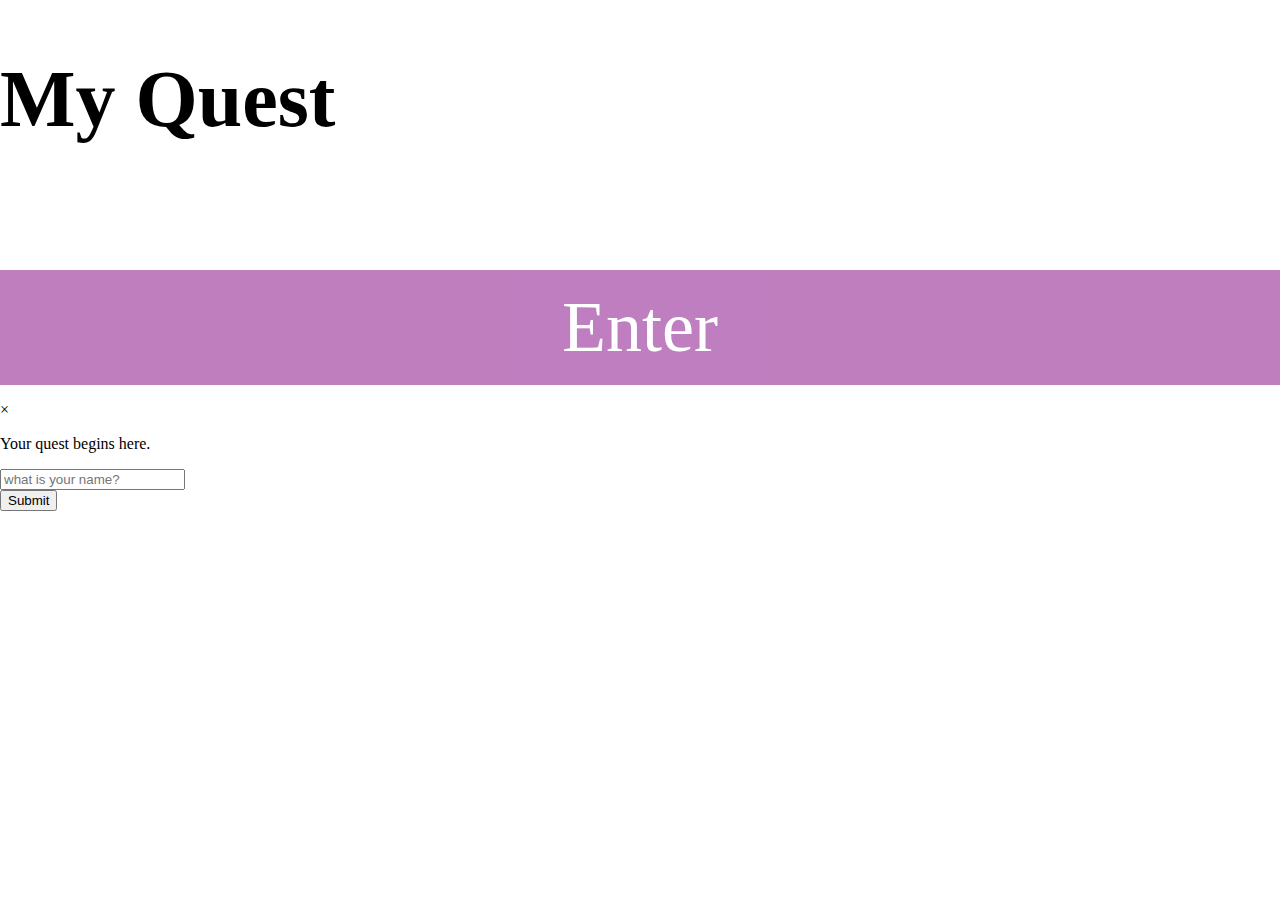
<file: game.html>
<!doctype html>
<html>
<head>
<title> my game load screen </title>
   <link rel="stylesheet" href="style.css">
</head>
<body>
<div class="container">
   <h1>My Quest</h1>
   <button id="register">Enter</button>
   </div>
   
   <div id="registermod" class="modal">
       <div class="registermodcontent">
        <p class="close">&times; </p>
                        <p> Your quest begins here.</p>
          
          <form autocomplete="off">
             <input id="username" type="text"
           name="username" placeholder="what is your name?" autocomplete="off"/><br/>
             <input type="submit" id="namebtn" />
          </form>
          
          
          <div id="msgcenter"></div>
      </div>
      
      
      
      
      
   </div>
                                                     
   
   
   
</body>
</html>
</file>
<file: style.css>
*, body{
        cursor: crosshair;}

h1{
  font-family: "century gothic";
   font-size: 5em;}

body {margin: 0;
padding: 0;
  background:url("source.gif") no-repeat:
         background-size: cover;
         background-position: center;
}
#register { /* this is the ENTER stripp*/
        margin-top: 1em;
        background:purple;
        color:white;
        border:0;
        height:1.6em;
        width:100%;
        text-align: center;
        font-family:amatic SC;
        font-size:4.5em;
        opacity: .5;
        transition: 3s;
}
 #namebtn:hover {
         
         border: 5px solid #fff;
         transition: 3s;
}
 #namebtn:focus {
         outline:0px;
}
#msgCenter
        width:100%;
        color:red;
        font-family: arial;
        font-size: .5em;
        margin: 1em 0 0 0;
        padding:0;
}
#namebtn{
        background: purple;
        color: #eee;
        font-family: princess sofia;
        font-size: .8em;
        padding: 5px 25px;
        margin: 1.5em auto 0 0 0;
        border:0;
        border: 5px solid purple;
        transition: 3s;
}
</file>
